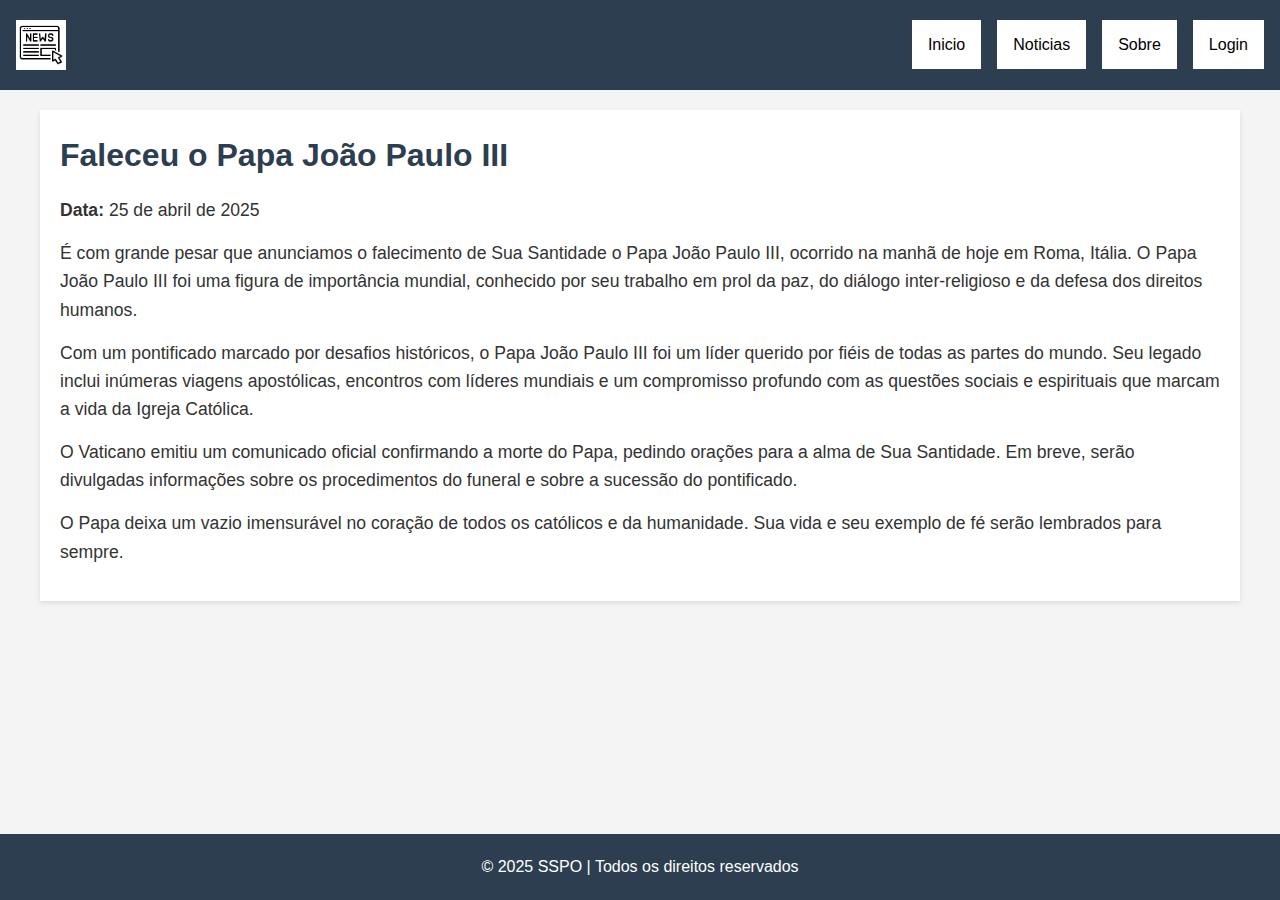
<file: index.html>
<!DOCTYPE html>
<html lang="en">
<head>
    <meta charset="UTF-8">
    <meta name="viewport" content="width=device-width, initial-scale=1.0">
    <title>Document</title>
</head>
<body>
<!DOCTYPE html>
<html lang="pt-br">
<head>
    <meta charset="UTF-8">
    <meta name="viewport" content="width=device-width, initial-scale=1.0">
    <title>Notícia: Falecimento do Papa</title>
    <link rel="stylesheet" href="./styles/style.css">
</head>
<body>
    <header>
        <img src="./img/noticias.png" alt="Logo" class="logo" width="50px" height="50px">
        <nav>
            <ul>
                <li><a href="">Inicio</a></li>
                <li><a href="">Noticias</a></li>
                <li><a href="">Sobre</a></li>
                <li><a href="">Login</a></li>
            </ul>
        </nav>
    </header>
    <main>
        <article>
            <h1>Faleceu o Papa João Paulo III</h1>
            <p><strong>Data:</strong> 25 de abril de 2025</p>
            <p>É com grande pesar que anunciamos o falecimento de Sua Santidade o Papa João Paulo III, ocorrido na manhã de hoje em Roma, Itália. O Papa João Paulo III foi uma figura de importância mundial, conhecido por seu trabalho em prol da paz, do diálogo inter-religioso e da defesa dos direitos humanos.</p>
            <p>Com um pontificado marcado por desafios históricos, o Papa João Paulo III foi um líder querido por fiéis de todas as partes do mundo. Seu legado inclui inúmeras viagens apostólicas, encontros com líderes mundiais e um compromisso profundo com as questões sociais e espirituais que marcam a vida da Igreja Católica.</p>
            <p>O Vaticano emitiu um comunicado oficial confirmando a morte do Papa, pedindo orações para a alma de Sua Santidade. Em breve, serão divulgadas informações sobre os procedimentos do funeral e sobre a sucessão do pontificado.</p>
            <p>O Papa deixa um vazio imensurável no coração de todos os católicos e da humanidade. Sua vida e seu exemplo de fé serão lembrados para sempre.</p>
        </article>
    </main>

    <footer>
        <p>&copy; 2025 SSPO | Todos os direitos reservados</p>
    </footer>
</body>
</html>
</body>
</html>
</file>
<file: styles/style.css>
* {
    margin: 0;
    padding: 0;
    box-sizing: border-box;
}

/* Estilos gerais */
body {
    font-family: Arial, sans-serif;
    background-color: #f4f4f4;
    color: #333;
    line-height: 1.6;
    width: 100%;
    height: 100vh;
}

header {
    display: flex;
    background-color: #2c3e50;
    padding: 20px 0;
    text-align: center;
}

nav{
    display: flex;
    align-items: center;
}

ul{
    display: inline-flex;
    position: absolute;
    right: 0;
    padding-right: 1rem;
    gap:1rem;
    list-style: none;
}

a{
    text-decoration: none;
    color: black;
    background-color: white;
    padding: 1rem;
}

main {
    max-width: 1200px;
    margin: 20px auto;
    padding: 20px;
    background-color: #fff;
    box-shadow: 0 2px 5px rgba(0, 0, 0, 0.1);
    align-self: center;
}
.logo{
    margin-left:1rem;
    background-color: white;
    padding: 3px;
}
h1 {
    color: #2c3e50;
    margin-bottom: 15px;
}

article p {
    margin-bottom: 15px;
    font-size: 1.1em;
}

/* Rodapé */
footer {
    background-color: #2c3e50;
    color: #fff;
    text-align: center;
    padding: 20px 0;
    position: fixed;
    bottom: 0;
    width: 100%;
}

footer a {
    color: #ecf0f1;
    text-decoration: none;
}

footer a:hover {
    text-decoration: underline;
}
</file>
